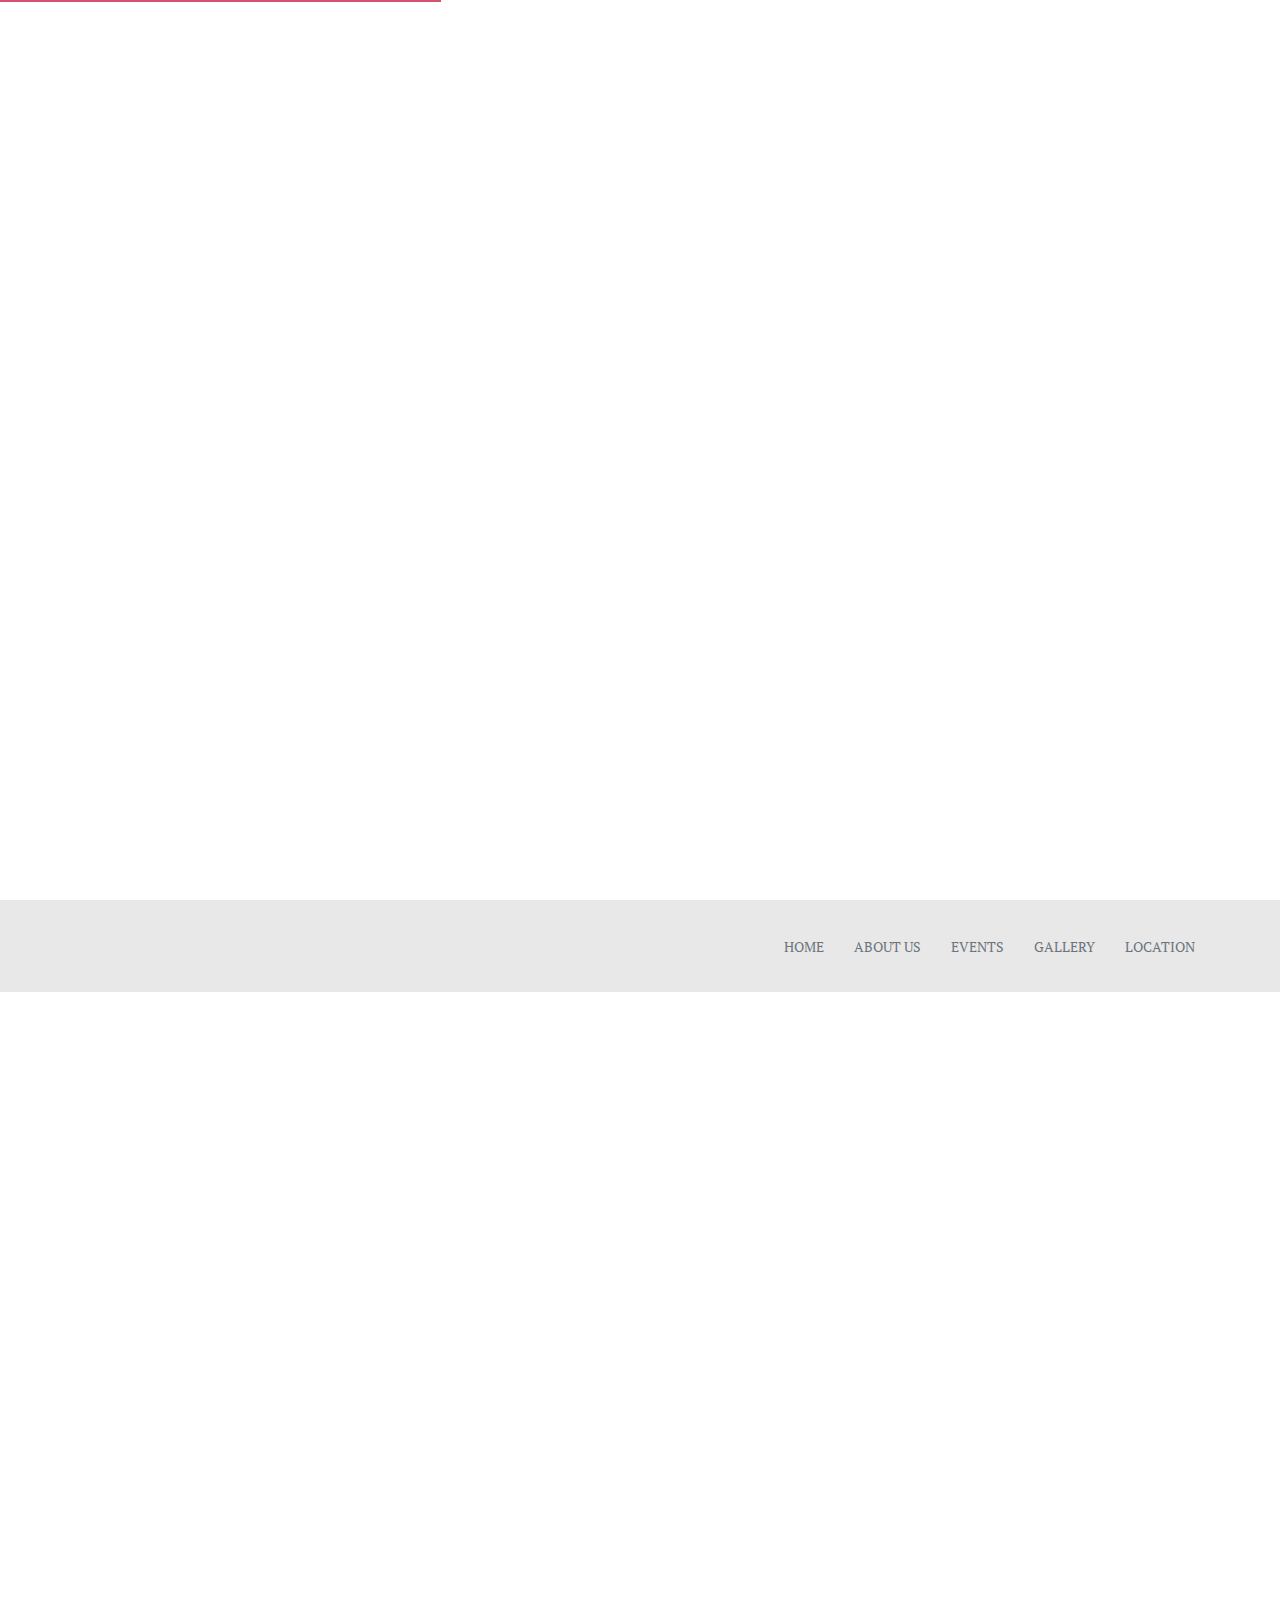
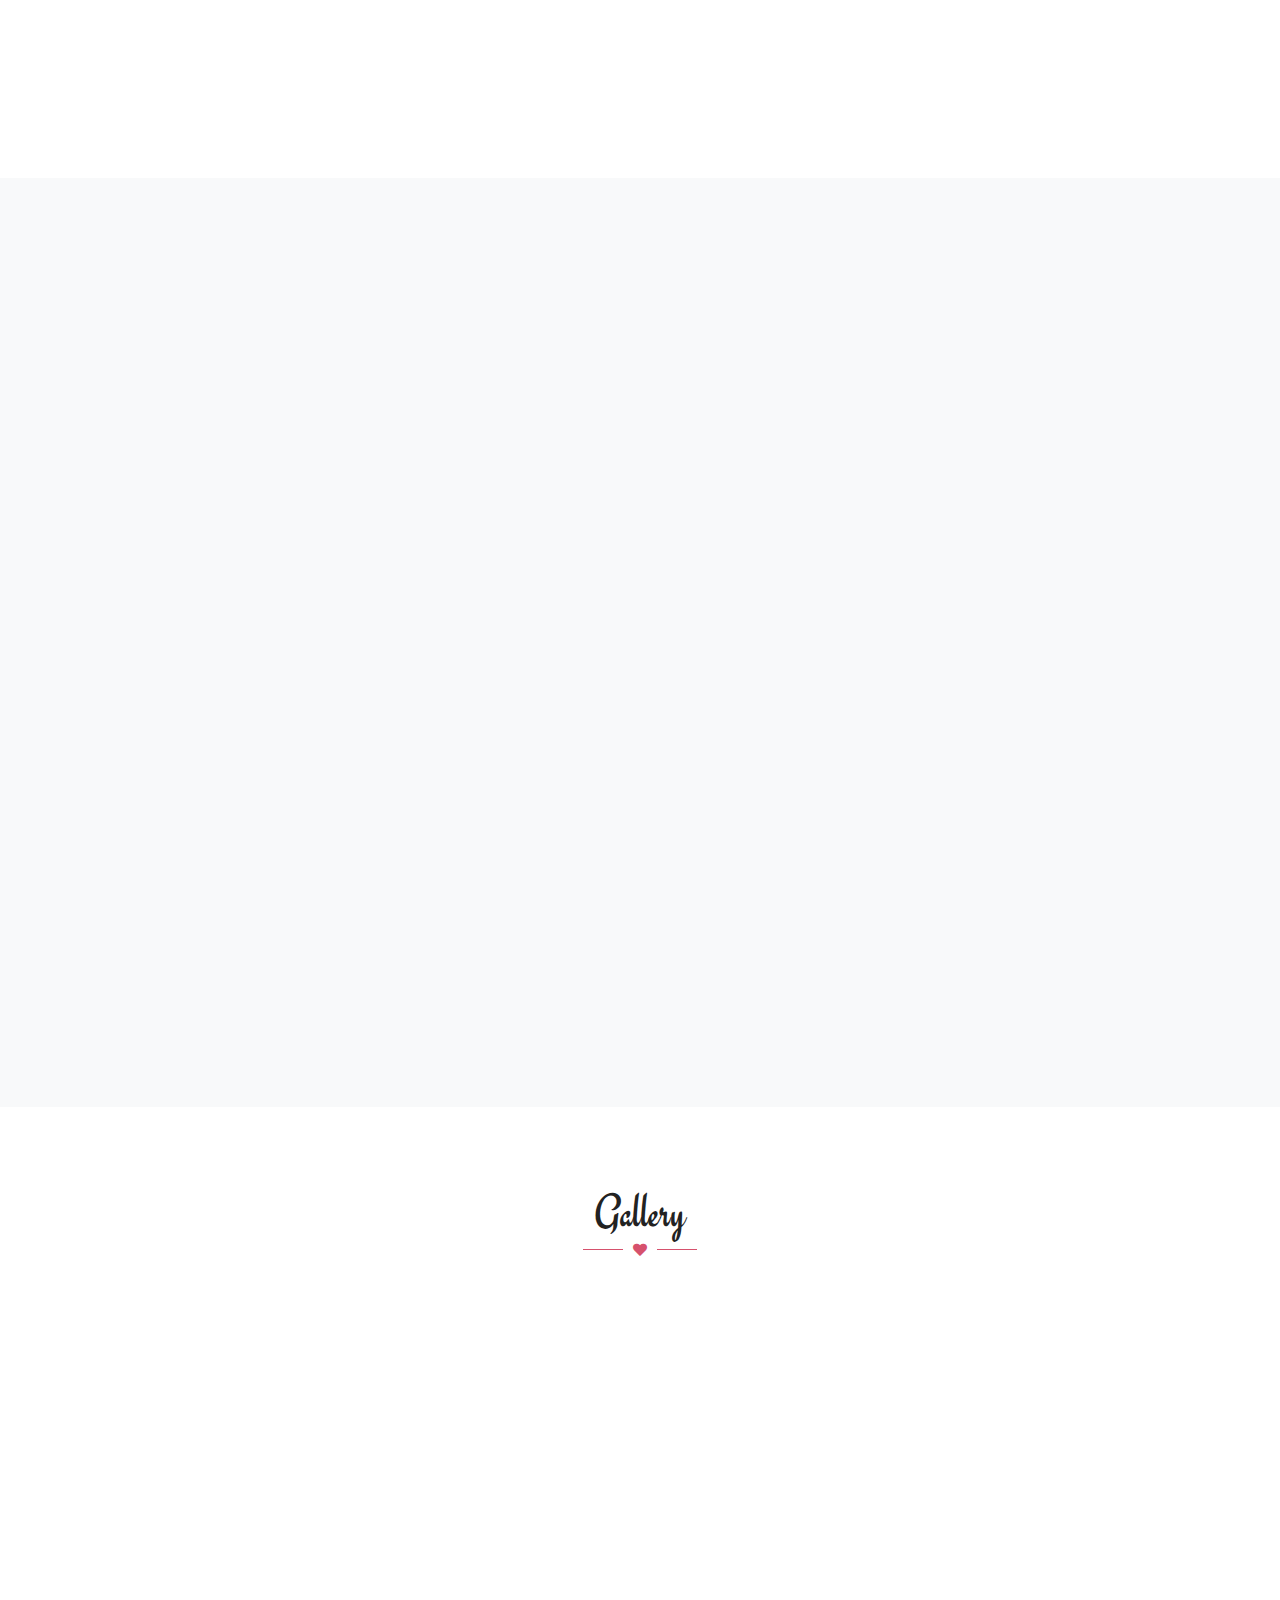
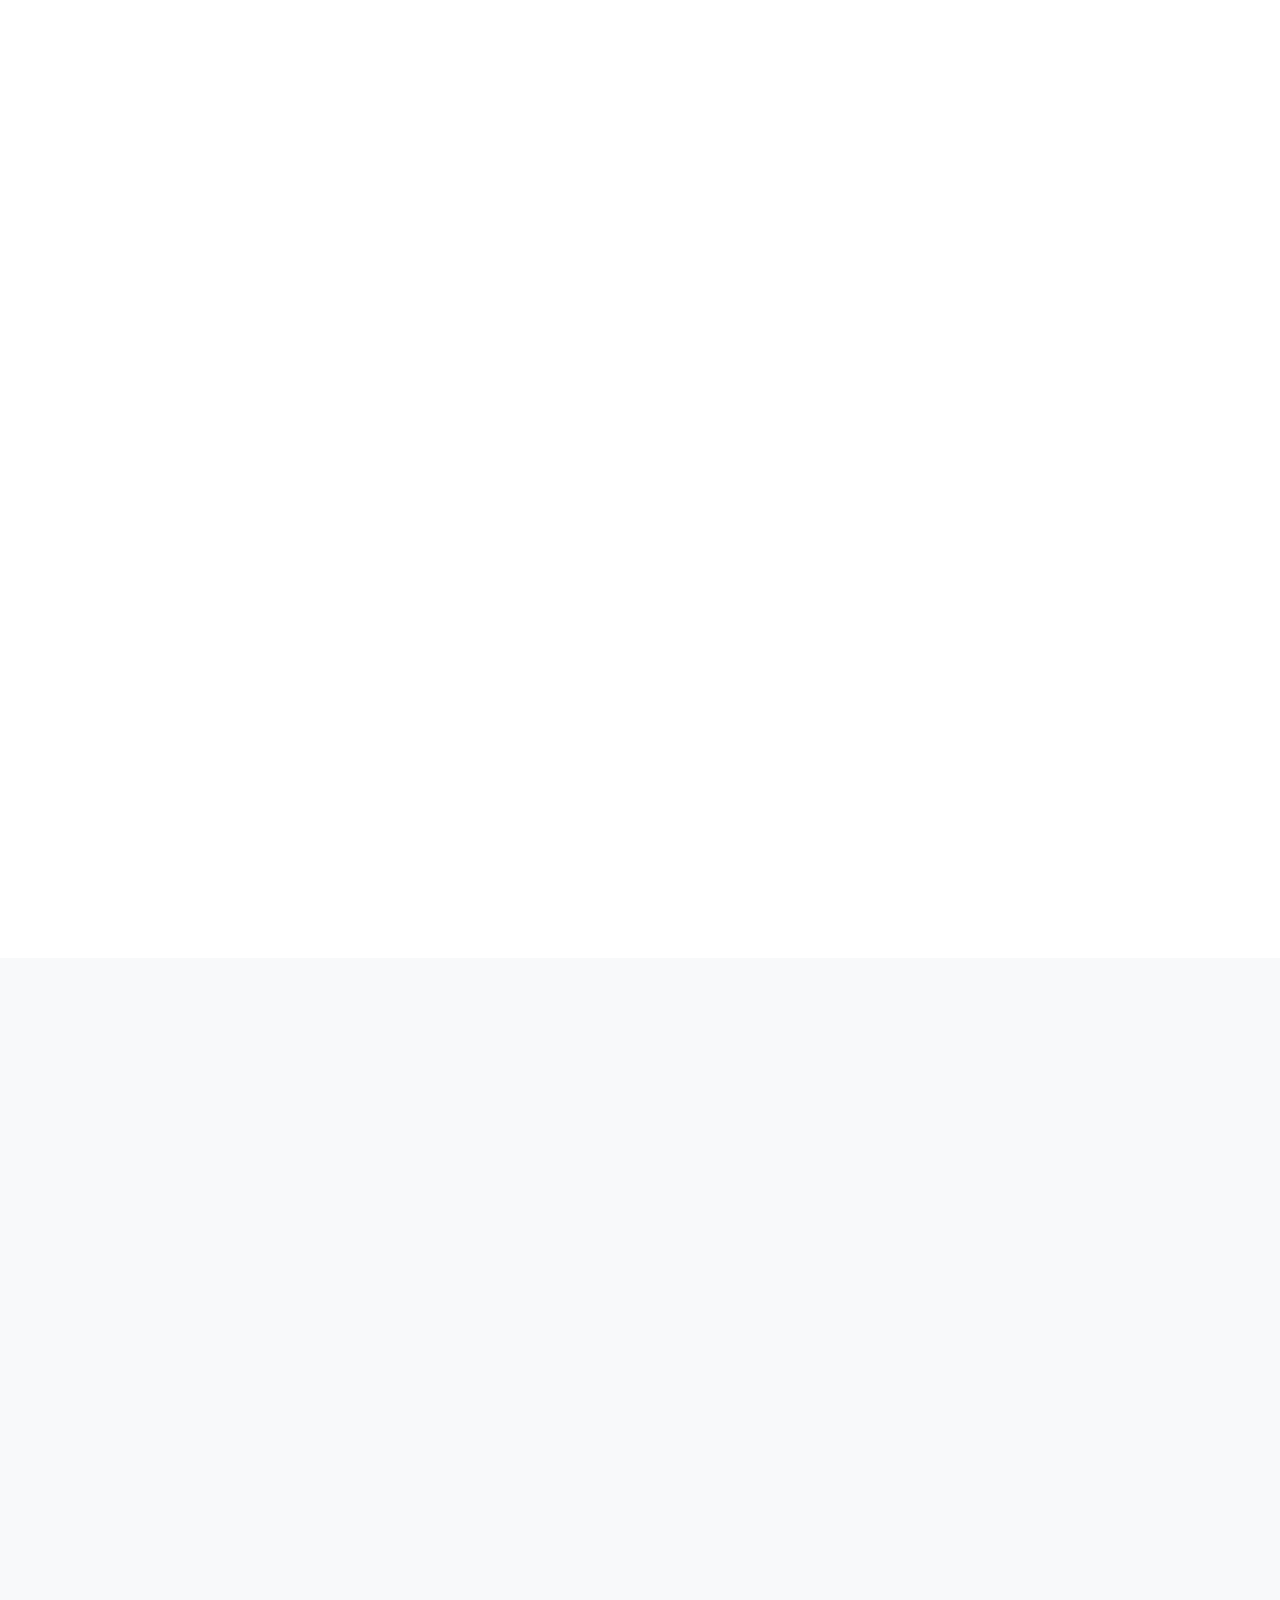
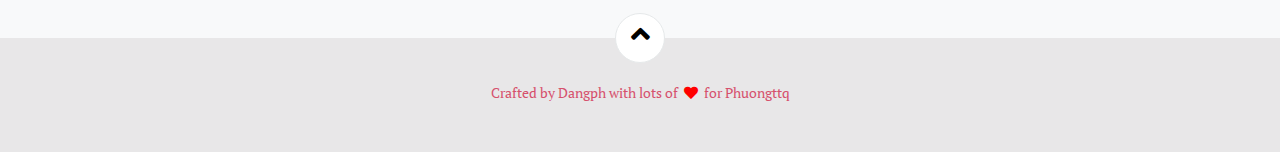
<file: index.html>
<!DOCTYPE html>
<html>

<head>
	<meta charset="utf-8">
	<meta name="viewport" content="width=device-width, initial-scale=1.0">
	<meta name="description" content="marriage">
	<meta name="author" content="Justin Grimes">
	<title>Hai Dang &amp; Quynh Phuong</title>
	<link rel="shortcut icon" href="imagess/favicon/favicon2.ico">

	<!-- Pace Loader -->
	<script src="js/pace.min.js"></script>
	<link href="css/pace.css" rel="stylesheet" />

	<!-- Bootstrap -->
	<link href="css/bootstrap.css" rel="stylesheet">

	<!-- Custom CSS -->
	<link href="css/style.css" rel="stylesheet">

	<!-- Superslides CSS -->
	<link href="css/superslides.css" rel="stylesheet">

	<!-- Countdown CSS -->
	<link href="css/countdown.css" rel="stylesheet">

	<!-- Owl Carousel stylesheet -->
	<link href="css/owl.carousel.css" rel="stylesheet">

	<!-- Owl Carousel Default Theme -->
	<link href="css/owl.theme.css" rel="stylesheet">

	<!-- Fancybox -->
	<link href="css/jquery.fancybox.css" rel="stylesheet">

	<!-- Google Fonts -->
	<link href="http://fonts.googleapis.com/css?family=pacifico%7CPT+Serif%7CEngagement%7COpen+Sans:800" rel="stylesheet">

	<link href='https://fonts.googleapis.com/css?family=Alex Brush' rel='stylesheet'>

	<!-- Font Awesome Icons -->
	<link href="fontawesome/css/all.css" rel="stylesheet">

	<!-- Pretty Box -->
	<link href="css/prettyPhoto.css" rel="stylesheet">

	<!-- HTML5 shiv and Respond.js IE8 support of HTML5 elements and media queries -->
	<!--[if lt IE 9]>
		<script src="js/html5shiv.js"></script>
		<script src="js/respond.min.js"></script>
		<![endif]-->


</head>

<body>

	<a id="home"></a>

	<!-- ========== BANNER START ========== -->

	<div id="slides">
		<div class="slides-container">
			<img src="imagess/home/hoxanh_ngoi.jpg" alt="" />
			<!-- <img src="imagess/home/hoxanh.jpg" alt="" /> -->
			<img src="imagess/home/bienxanh.jpg" alt="" />
			<img src="imagess/home/vaydo.jpg" alt="" />
		</div>
		<div class="tint">
			<div class="welcome text-center" data-scroll-reveal="enter from the top after 2s">
				<h2 class="h2-header">
					<p><span></span><i class="fa fa-heart"></i><span></span></p>
					November 17, 2019
				</h2>
				<h1 class="h1-name">
					<div class="col-xs-6 col-sm-6 col-md-6">
						Hai </br> Dang
					</div>
					<div class="col-xs-6 col-sm-6 col-md-6">
						Quynh </br> Phuong
					</div>
				</h1>
				<!-- <p>are getting married</p> -->

			</div>
			<div class="text-center">
				<div class=" countdown text-center" data-scroll-reveal="enter from the bottom after 2.5s"></div>
			</div>

		</div>

	</div>

	<!-- ========== BANNER END ========== -->

	<!-- ========== MENU START ========== -->

	<div class="navbar navbar-default">
		<div class="container">
			<div class="navbar-header">
				<button type="button" class="navbar-toggle" data-toggle="collapse" data-target=".navbar-collapse">
					<span class="icon-bar"></span>
					<span class="icon-bar"></span>
					<span class="icon-bar"></span>
				</button>
				<!-- <a class="navbar-brand" href="index.html">#ggw14 -->
				<!--<img src="images/logo.png" alt="" class="img-responsive" />--></a>
			</div>
			<div class="navbar-collapse collapse">
				<ul class="nav navbar-nav navbar-right">
					<li><a href="#home">Home</a></li>
					<li><a href="#about">About Us</a></li>
					<!-- <li><a href="#explain">Intro</a></li> -->
					<!--<li><a href="#story">Our Story</a></li>-->
					<!--<li class="dropdown">
							<a href="#" class="dropdown-toggle" data-toggle="dropdown">People <b class="caret"></b></a>
							<ul class="dropdown-menu">
								<li><a href="index.html#people">Most Important People</a></li>
								<li><a href="person1.html">Justin Grimes</a></li>
								<li><a href="person2.html">Ann Galloway</a></li>
							</ul>
						</li>-->
					<li><a href="#events">Events</a></li>
					<li><a href="#gallery">Gallery</a></li>
					<li><a href="#location">Location</a></li>
				</ul>
			</div>
		</div>
	</div>

	<!-- ========== MENU END ========== -->

	<!-- ========== ABOUT US START ========== -->

	<section id="about">
		<div class="container text-center">
			<div class="row">
				<div class="col-sm-12 heading" data-scroll-reveal>
					<h2>About Us</h2>
					<p><span></span><i class="fa fa-heart"></i><span></span></p>
				</div>
			</div>
			<div class="row">
				<div class="col-sm-6" data-scroll-reveal="enter from the left">
					<a href="" class="justgrimes img-circle img-responsive"></a>
					<h5>Phạm Hải Đăng</h5>
					<div class="mobile-divider"><span></span><i class="fa fa-heart"></i><span></span></div>
				</div>
				<div class="col-sm-6" data-scroll-reveal="enter from the right after 0.5s">
					<a href="" class="amgallow img-circle img-responsive"></a>
					<h5>Trần Thị Quỳnh Phương</h5>
				</div>
			</div>
		</div>
	</section>

	<!-- ========== ABOUT US END ========== -->

	<!-- ========== EVENTS START ========== -->

	<section class="events section-padding" id="events" style="background: #f8f9fa !important;">
		<div class="container">
			<div class="row text-center">
				<div class="col-sm-12 heading" data-scroll-reveal>
					<h2>Events</h2>
					<p><span></span><i class="fa fa-heart"></i><span></span></p>
				</div>
			</div>
			<div class="row">
				<div class="col-sm-6" data-scroll-reveal="enter from the left">
					<div>
						<div class="main_events">Lễ Vu Quy</div>
						<div class="time">07H30 Chủ nhật Ngày 17 Tháng 11 Năm 2019</div>
						<div class="chinese_time">(Tức ngày 21 tháng 10 năm Kỷ Hợi)</div>
						<div class="event_content">
							<a href="https://goo.gl/maps/XT1PTYKae5nTHJaFA" target="_blank">
								Tại tư gia nhà gái</br>Số 602 Lạc Long Quân, Phường Nhật Tân</br>Quận Tây Hồ, TP Hà Nội
							</a>
						</div>
						</br>
						<div class="heading text-center">
							<p><span></span><i class="fa fa-heart fa-heart-red"></i><span></span></p>
						</div>
						<div>
							<div class="main_events">Tiệc cưới nhà gái</div>
							<div class="time">10H30 Thứ 7 Ngày 16 Tháng 11 Năm 2019</div>
							<div class="chinese_time">(Tức ngày 20 tháng 10 năm Kỷ Hợi)</div>
							<div class="event_content">
								<a href="https://goo.gl/maps/aG5FPCJhHHHuemdE6" target="_blank">
									Tại trung tâm hội nghị tiệc cưới ForeverMark </br>Số 614 Lạc Long Quân, Phường Nhật
									Tân</br>Quận Tây Hồ, TP Hà Nội
								</a>
							</div>
						</div>
						<div class="heading text-center">
							<p><span></span><i class="fa fa-heart fa-heart-red"></i><span></span></p>
						</div>
						<div class="row section-padding">
							<div class="text-center">
								<a class="btn btn-accent btn-small" data-toggle="modal" data-target="#dc-modal-bride">
									<div class="card_link">
										<i class="fa fa-barcode"></i>&nbsp;&nbsp;Thiệp mời
									</div>
								</a>
							</div>
						</div>
					</div>
				</div>
				<div class="mobile-divider"><span></span><i class="fa fa-heart"></i><span></span></div>
				<div class="col-sm-6" data-scroll-reveal="enter from the right">
					<div>
						<div class="main_events">Lễ Thành Hôn</div>
						<div class="time">10H00 Chủ nhật Ngày 17 Tháng 11 Năm 2019</div>
						<div class="chinese_time">(Tức ngày 21 tháng 10 năm Kỷ Hợi)</div>
						<div class="event_content">
							<a href="https://goo.gl/maps/ddahFPbaPZXmfZDz8" target="_blank">
								Tại tư gia nhà trai</br>Thôn Một Thượng, Xã Thắng Lợi</br>Huyện Thường Tín, TP Hà Nội
							</a>
						</div>
						</br>
						<div class="heading text-center">
							<p><span></span><i class="fa fa-heart fa-heart-red"></i><span></span></p>
						</div>
						<div>
							<div class="main_events">Tiệc cưới nhà trai</div>
							<div class="time">10H30 Chủ nhật Ngày 17 Tháng 11 Năm 2019</div>
							<div class="chinese_time">(Tức ngày 21 tháng 10 năm Kỷ Hợi)</div>

							<div class="event_content">
								<a href="https://goo.gl/maps/q2K2sK4sk8YcDJt7A" target="_blank">
									Tại nhà văn hóa</br>Thôn Một Thượng, Xã Thắng Lợi</br>Huyện Thường Tín, TP Hà Nội
								</a>
							</div>
						</div>
						<div class="heading text-center">
							<p><span></span><i class="fa fa-heart fa-heart-red"></i><span></span></p>
						</div>
						<div class="row section-padding">
							<div class="text-center card_link">
								<a class="btn btn-accent btn-small" data-toggle="modal" data-target="#dc-modal-groom">
									<div class="card_link">
										<i class="fa fa-barcode"></i>&nbsp;&nbsp;Thiệp mời
									</div>
								</a>
							</div>
						</div>
					</div>
				</div>

				<!--<div class="row">
					<div class="col-xs-12 section-border section-padding">
					</div>
				</div>-->
			</div>

			<div id="dc-modal-bride" class="modal fade" tabindex="-1" role="dialog">
				<div class="modal-dialog modal-lg">
					<div class="modal-content">
						<div class="modal-body">
							<button type="button" class="close" data-dismiss="modal" aria-label="Close"><span>×</span>
							</button>
							<img src="imagess/card/bride.jpg" alt="" style="width:100%;max-width:100%">
						</div>
					</div><!-- /.modal-content -->
				</div><!-- /.modal-dialog -->
			</div><!-- /.modal -->

			<div id="dc-modal-groom" class="modal fade" tabindex="-1" role="dialog">
				<div class="modal-dialog modal-lg">
					<div class="modal-content">
						<div class="modal-body">
							<button type="button" class="close" data-dismiss="modal" aria-label="Close"><span>×</span>
							</button>
							<img src="imagess/card/groom.jpg" alt="" style="width:100%;max-width:100">
						</div>
					</div><!-- /.modal-content -->
				</div><!-- /.modal-dialog -->
			</div>
			<!-- /.modal-->
		</div>

	</section>
	<!-- ========== EVENTS END ========== -->

	<!-- ========== GALLERY START ========== -->

	<section id="gallery">
		<div class="container text-center">
			<div class="row">
				<div class="col-sm-12 heading">
					<h2>Gallery</h2>
					<p><span></span><i class="fa fa-heart"></i><span></span></p>
				</div>
			</div>
			<div class="row">
				<ul class="gallery">
					<div class="col-sm-12 heading" data-scroll-reveal>
						<li class="col-xs-4 col-sm-4 col-md-4">
							<a href="imagess/album/01.jpg" class="fancybox hover-effect" data-fancybox-group="group">
								<img src="imagess/album/01.jpg" class="img-rounded img-responsive" alt="" />
								<span class="img-rounded">
									<i class="fa fa-search fa-3x"></i>
								</span>
							</a>
						</li>
						<li class="col-xs-4 col-sm-4 col-md-4">
							<a href="imagess/album/02.jpg" class="fancybox hover-effect" data-fancybox-group="group">
								<img src="imagess/album/02.jpg" class="img-rounded img-responsive" alt="" />
								<span class="img-rounded">
									<i class="fa fa-search fa-3x"></i>
								</span>
							</a>
						</li>
						<li class="col-xs-4 col-sm-4 col-md-4">
							<a href="imagess/album/03.jpg" class="fancybox hover-effect" data-fancybox-group="group">
								<img src="imagess/album/03.jpg" class="img-rounded img-responsive" alt="" />
								<span class="img-rounded">
									<i class="fa fa-search fa-3x"></i>
								</span>
							</a>
						</li>
					</div>
					<div class="col-sm-12 heading" data-scroll-reveal>
						<li class="col-xs-4 col-sm-4 col-md-4">
							<a href="imagess/album/04.jpg" class="fancybox hover-effect" data-fancybox-group="group">
								<img src="imagess/album/04.jpg" class="img-rounded img-responsive" alt="" />
								<span class="img-rounded">
									<i class="fa fa-search fa-3x"></i>
								</span>
							</a>
						</li>
						<li class="col-xs-4 col-sm-4 col-md-4">
							<a href="imagess/album/05.jpg" class="fancybox hover-effect" data-fancybox-group="group">
								<img src="imagess/album/05.jpg" class="img-rounded img-responsive" alt="" />
								<span class="img-rounded">
									<i class="fa fa-search fa-3x"></i>
								</span>
							</a>
						</li>
						<li class="col-xs-4 col-sm-3 col-md-4">
							<a href="imagess/album/06.jpg" class="fancybox hover-effect" data-fancybox-group="group">
								<img src="imagess/album/06.jpg" class="img-rounded img-responsive" alt="" />
								<span class="img-rounded">
									<i class="fa fa-search fa-3x"></i>
								</span>
							</a>
						</li>
					</div>
					<div class="col-sm-12 heading" data-scroll-reveal>
						<li class="col-xs-4 col-sm-3 col-md-4">
							<a href="imagess/album/07.jpg" class="fancybox hover-effect" data-fancybox-group="group">
								<img src="imagess/album/07.jpg" class="img-rounded img-responsive" alt="" />
								<span class="img-rounded">
									<i class="fa fa-search fa-3x"></i>
								</span>
							</a>
						</li>
						<li class="col-xs-4 col-sm-3 col-md-4">
							<a href="imagess/album/08.jpg" class="fancybox hover-effect" data-fancybox-group="group">
								<img src="imagess/album/08.jpg" class="img-rounded img-responsive" alt="" />
								<span class="img-rounded">
									<i class="fa fa-search fa-3x"></i>
								</span>
							</a>
						</li>
						<li class="col-xs-4 col-sm-3 col-md-4">
							<a href="imagess/album/09.jpg" class="fancybox hover-effect" data-fancybox-group="group">
								<img src="imagess/album/09.jpg" class="img-rounded img-responsive" alt="" />
								<span class="img-rounded">
									<i class="fa fa-search fa-3x"></i>
								</span>
							</a>
						</li>
					</div>
					<div class="col-sm-12 heading" data-scroll-reveal>
						<li class="col-xs-4 col-sm-3 col-md-4">
							<a href="imagess/album/10.jpg" class="fancybox hover-effect" data-fancybox-group="group">
								<img src="imagess/album/10.jpg" class="img-rounded img-responsive" alt="" />
								<span class="img-rounded">
									<i class="fa fa-search fa-3x"></i>
								</span>
							</a>
						</li>
						<li class="col-xs-4 col-sm-3 col-md-4">
							<a href="imagess/album/11.jpg" class="fancybox hover-effect" data-fancybox-group="group">
								<img src="imagess/album/11.jpg" class="img-rounded img-responsive" alt="" />
								<span class="img-rounded">
									<i class="fa fa-search fa-3x"></i>
								</span>
							</a>
						</li>
						<li class="col-xs-4 col-sm-3 col-md-4">
							<a href="imagess/album/12.jpg" class="fancybox hover-effect" data-fancybox-group="group">
								<img src="imagess/album/12.jpg" class="img-rounded img-responsive" alt="" />
								<span class="img-rounded">
									<i class="fa fa-search fa-3x"></i>
								</span>
							</a>
						</li>
					</div>
					<div class="col-sm-12 heading" data-scroll-reveal>
						<li class="col-xs-4 col-sm-3 col-md-4">
							<a href="imagess/album/13.jpg" class="fancybox hover-effect" data-fancybox-group="group">
								<img src="imagess/album/13.jpg" class="img-rounded img-responsive" alt="" />
								<span class="img-rounded">
									<i class="fa fa-search fa-3x"></i>
								</span>
							</a>
						</li>
						<li class="col-xs-4 col-sm-3 col-md-4">
							<a href="imagess/album/14.jpg" class="fancybox hover-effect" data-fancybox-group="group">
								<img src="imagess/album/14.jpg" class="img-rounded img-responsive" alt="" />
								<span class="img-rounded">
									<i class="fa fa-search fa-3x"></i>
								</span>
							</a>
						</li>
						<li class="col-xs-4 col-sm-3 col-md-4">
							<a href="imagess/album/15.jpg" class="fancybox hover-effect" data-fancybox-group="group">
								<img src="imagess/album/15.jpg" class="img-rounded img-responsive" alt="" />
								<span class="img-rounded">
									<i class="fa fa-search fa-3x"></i>
								</span>
							</a>
						</li>
					</div>
				</ul>
			</div>
		</div>
	</section>

	<!-- ========== GALLERY END ========== -->

	<!-- ========== LOCATION START ========== -->
	<!--
		<section id="location">


			<script type="text/javascript" src="https://maps.googleapis.com/maps/api/js?key=AIzaSyDoRMxiPsqJ9SUuaK1KsCAjd3gqnecjlBw&amp;sensor=false"></script>
			<script type="text/javascript">

				function initialize() {

					// Create an array of styles.
					var styles = [
					  {
					    "stylers": [
					      { "saturation": -100 },
					      { "gamma": 1 }
					    ]
					  },{
					    "featureType": "water",
					    "stylers": [
					      { "lightness": -12 }
					    ]
					  }
					];

					// Create a new StyledMapType object, passing it the array of styles,
					// as well as the name to be displayed on the map type control.
					var styledMap = new google.maps.StyledMapType(styles,
					{name: "Styled Map"});


								var mapOptions = {
									scrollwheel: false,
									zoom: 12,
									center: new google.maps.LatLng(38.920822, -77.035714),
					mapTypeControlOptions: {
					  mapTypeIds: [google.maps.MapTypeId.ROADMAP, 'map_style']
					}
					}
					var map = new google.maps.Map(document.getElementById('map-canvas'), mapOptions);

					//Associate the styled map with the MapTypeId and set it to display.
					map.mapTypes.set('map_style', styledMap);
					map.setMapTypeId('map_style');

					setMarkers(map, places);
				}

				var places = [
					['Location1', 38.920822, -77.035714, 1],
					['Location2', 38.910197, -77.038134, 1],
					['Location3', 41.663938, -83.555212, 1],
					['Location4', 39.465833, -81.108333, 1],
					['Location5', 45.523452, -122.676207, 1]
				];

				function setMarkers(map, locations) {
					// Add markers to the map
					var image = {
						url: 'images/map-marker.png',
						// This marker is 40 pixels wide by 42 pixels tall.
						size: new google.maps.Size(62, 58),
						// The origin for this image is 0,0.
						origin: new google.maps.Point(0,0),
						// The anchor for this image is the base of the pin at 20,42.
						anchor: new google.maps.Point(20, 58)
					};

					for (var i = 0; i < locations.length; i++) {
						var place = locations[i];
						var myLatLng = new google.maps.LatLng(place[1], place[2]);
						var marker = new google.maps.Marker({
							position: myLatLng,
							map: map,
							icon: image,
							title: place[0],
							zIndex: place[3],
							animation: google.maps.Animation.DROP
						});

						var contentString = "Some content";
						google.maps.event.addListener(marker, "click", function() {
							infowindow.setContent(this.html);
							infowindow.open(map, this);
						});
					}
				}

				google.maps.event.addDomListener(window, 'load', initialize);
			</script>

			<div id="map-canvas"></div>
-->
	<!-- ========== LOCATION END ========== -->

	<!-- ========== RSVP START ========== -->
	<!--
			<div id="rsvp" class="text-center" data-scroll-reveal>
				<div class="heading">
					<h2>RSVP</h2>
					<p><span></span><i class="fa fa-heart"></i><span></span></p>
				</div>

				<form action="https://docs.google.com/forms/d/15rlrGlc1qk10fjpZZqccFvP5hCd0Eg1gzwqRjBcEJEQ/formResponse" method="POST" id="ss-form" target="_self" onsubmit="">

				<div class="row">
					<div class="ss-form-question errorbox-good" role="listitem">
						<div dir="ltr" class="ss-item ss-item-required ss-text">
							<div class="ss-form-entry">
								<div class="form-group col-xs-12">Name
									<input type="text" name="entry.1995249611" value="" class="form-control"  id="entry_1995249611" dir="auto" aria-label="Name  " aria-required="true" required="" title="" placeholder="Ron Swanson">
								</div>
							</div>
						</div>
					</div>
				</div>

				<div class="row">
					<div class="ss-form-question errorbox-good" role="listitem">
						<div dir="ltr" class="ss-item ss-item-required ss-text">
							<div class="ss-form-entry">
								<div class="form-group col-xs-12">e-mail
									<input type="text" name="entry.2045656561" value="" class="form-control" id="entry_2045656561" dir="auto" aria-label="e-mail  " aria-required="true" required="" title="" placeholder="name@domain.com">
								</div>
							</div>
						</div>
					</div>
				</div>

				<div class="row">
					<div class="form-group col-xs-12">Number of guests
						<select name="entry.638643587" id="entry_638643587" aria-label="Number of guests  " aria-required="true" required="">
							<option value=""></option>
							<option value="1">1</option>
							<option value="2">2</option>
							<option value="3">3</option>
							<option value="4">4</option>
						</select>
					</div>


					<div class="form-group col-xs-12">I&#39;d like to attend...
						<select name="entry.1693422958" id="entry_1693422958" aria-label="I&#39;d like to attend...  ">
							<option value=""></option>
						
							<option value="Wedding (June 7)">Wedding (June 7)</option>
							<option value="Wedding + Reception (June 7)">Wedding + Reception (June 7)</option>
							<option value="DC Party (June 14)">DC Party (June 14)</option>
							<option value="WV Party (June 28)">WV Party (June 28)</option>
							<option value="Toledo Party (July 4th)">Toledo Party (July 4th)</option>
						
						</select>
					</div>
				</div>

				<input type="hidden" name="draftResponse" value="[,,&quot;4272531519012790176&quot;]">
				<input type="hidden" name="pageHistory" value="0">
				<input type="hidden" name="fbzx" value="4272531519012790176">

				<div class="row">
					<input type="submit" name="submit" value="Submit" id="ss-submit" class="btn btn-lg" >
				</div>
			</form>
		</div>


				<form action="https://docs.google.com/forms/d/15rlrGlc1qk10fjpZZqccFvP5hCd0Eg1gzwqRjBcEJEQ/formResponse" method="POST" id="ss-form" target="_self" onsubmit="" role="form">
					<div class="row">
						<div class="form-group col-xs-12">
							<label for="input-name">Name</label>
							<input type="text" class="form-control" id="input-name" placeholder="John Doe">
						</div>
					</div>
					<div class="row">
						<div class="form-group col-xs-12">
							<label for="input-email">Email</label>
							<input type="email" class="form-control" id="input-email" placeholder="name@domain.com">
						</div>
					</div>
					<div class="row">
						<div class="form-group col-xs-6">
							<label for="select-guests">Guests</label>
							<select class="form-control" id="select-guests">
								<option>1</option>
								<option>2</option>
								<option>3</option>
								<option>4</option>
							</select>
						</div>
						<div class="form-group col-xs-6">
							<label for="select-attending">I am attending...</label>
							<select class="form-control" id="select-attending">
								<option>DC Reception</option>
								<option>DC Park Wedding</option>
								<option>DC Wedding Reception</option>
								<option>DC Party</option>
								<option>Toledo Party</option>
								<option>WV Farm Party</option>
								<option>West Coast Honeymoon</option>
							</select>
						</div>
					</div>
					<div class="row">
						<button type="submit" class="btn btn-lg" onclick="getData();">I'm attending</button>
					</div>
				</form> 
			</div>
	</section>
	-->
	<!-- ========== RSVP END ========== -->



	<!-- ========== REGISTRY START ========== -->

	<!-- <section id="registry" style="background: #f5f4ec;">
			<div class="container text-center">
				<div class="row">
					<div class="col-sm-12" data-scroll-reveal>
						<p>We are registered at</p>
					</div>
				</div>
			</div>
			</div>
		</section> -->

	<!-- ========== REGISTRY END ========== -->

	<!-- ========== PLAYLIST START ========== -->
	<!--
		<section id="playlist" style="background: #f5f4ec;">
			<div class="container text-center">
				<div class="row">
					<div class="col-sm-12 heading" data-scroll-reveal>
						<h2>The Playlist</h2>
						<p><span></span><i class="fa fa-heart"></i><span></span></p>
					</div>
				</div>

			<iframe src="https://embed.spotify.com/?uri=spotify:user:justgrimes:playlist:1MNn1WSQ0mFtUHFVchy4kw" width="300" height="380" frameborder="0" allowtransparency="true"></iframe>
			</div>
		</section>
		-->
	<!-- ========== PLAYLIST END ========== -->

	<section class="locations section-padding" id="locations" style="background: #f8f9fa !important;">
		<div class="container text-center">
			<div class="row">
				<div class="col-sm-12 heading" data-scroll-reveal>
					<h2>Location</h2>
					<p><span></span><i class="fa fa-heart"></i><span></span></p>
				</div>
			</div>
			<div class="row">
				<div class="col-md-6" data-scroll-reveal="enter from the left">
					<iframe
						src="https://www.google.com/maps/embed?pb=!1m18!1m12!1m3!1d6132.324531709233!2d105.81283705881292!3d21.07589702428334!2m3!1f0!2f0!3f0!3m2!1i1024!2i768!4f13.1!3m3!1m2!1s0x3135aaedb44e4a39%3A0x557186bc1307ae97!2zNjAyIEzhuqFjIExvbmcgUXXDom4sIE5o4bqtdCBUw6JuLCBUw6J5IEjhu5MsIEjDoCBO4buZaSwgVmlldG5hbQ!5e0!3m2!1sen!2s!4v1571934890277!5m2!1sen!2s"
						width="500" height="400" frameborder="0" style="border:0;" allowfullscreen=""></iframe>
					<div class="mobile-divider"><span></span><i class="fa fa-heart"></i><span></span></div>
				</div>
				<div class="col-md-6" data-scroll-reveal="enter from the right after 0.5s">
					<iframe
						src="https://www.google.com/maps/embed?pb=!1m14!1m8!1m3!1d1864.6070273063406!2d105.878377!3d20.823061!3m2!1i1024!2i768!4f13.1!3m3!1m2!1s0x3135b1544cd47209%3A0xd470a65a0331fc6b!2zTmjDoCBWxINuIEjDs2EgVGjDtG4gTeG7mXQgVGjGsOG7o25n!5e0!3m2!1sen!2s!4v1571966596996!5m2!1sen!2s"
						width="500" height="400" frameborder="0" style="border:0;" allowfullscreen=""></iframe>
				</div>
			</div>
		</div>
	</section>

	<!-- ========== FOOTER START ========== -->
	<div class="navbar-footer" style="background: #E8E7E8 !important;">
		<div class="container">
			<!-- <div class="navbar-collapse collapse"> -->
			<div class="text-center content">
				<!-- <h2> -->
				<span class="to-top-wrapper"><a href="#home" class="to-top"><i class="fa fa-angle-up"></i></a></span>
				<!-- </h2> -->
				<div class="footer_note">
					Crafted by Dangph with lots of &nbsp;<span class="fa fa-heart fa-beat heart"></span>&nbsp; for
					Phuongttq
				</div>
			</div>
			<!-- </div> -->
		</div>
	</div>
	<!-- <footer>
			<div class="container">
				<div class="row text-center">
					<div class="col-sm-12" data-scroll-reveal>
						<p>Crafted by Dangph with lots of <span class="fa fa-heart pulse2"></span> for Phuongttq</p>
					</div>
				</div>
			</div>
		</footer> -->

	<!-- ========== FOOTER END ========== -->

	<!-- Modernizr Plugin -->
	<script src="js/modernizr.custom.97074.js"></script>

	<!-- jQuery (necessary for Bootstrap's JavaScript plugins) -->
	<script src="js/jquery-1.10.2.min.js"></script>

	<!-- Bootstrap Plugins -->
	<script src="js/bootstrap.min.js"></script>

	<!-- Retina Plugin -->
	<script src="js/retina-1.1.0.min.js"></script>

	<!-- Superslides Plugin -->
	<script src="js/jquery.easing.1.3.js"></script>
	<script src="js/jquery.animate-enhanced.min.js"></script>
	<script src="js/jquery.superslides.js"></script>

	<!-- Countdown Plugin -->
	<script src="js/jquery.plugin.min.js"></script>
	<script src="js/jquery.countdown.min.js"></script>

	<!-- Scrolly Plugin -->
	<script src="js/jquery.scrolly.js"></script>

	<!-- CountTo Plugin -->
	<script src="js/jquery.countTo.js"></script>

	<!-- Owl Carousel Plugin -->
	<script src="js/owl.carousel.js"></script>

	<!-- Fancybox Plugin -->
	<script src="js/jquery.fancybox.js"></script>

	<!-- Scroll Reveal Plugin -->
	<script src="js/scrollReveal.js"></script>

	<!-- jQuery Settings -->
	<script src="js/settings.js"></script>

	<!-- PrettyPhoto Settings -->
	<script src="js/jquery.prettyPhoto.js"></script>

	<script type="text/javascript" charset="utf-8">
		$(document).ready(function () {
			$("a[rel^='prettyPhoto']").prettyPhoto();
		});
	</script>
</body>

</html>
</file>
<file: css/pace.css>
.pace {
  background: #fff;
  height: 100%;
  left: 0;
  position: fixed;
  top: 0;
  width: 100%;
  z-index: 99999;
  transition: all .5s ease;
  -moz-transition: all .5s ease;
  -webkit-transition: all .5s ease;
  -o-transition: all .5s ease;
}

.pace .pace-progress {
  background: #d6516d;
  position: absolute;
  z-index: 2000;
  top: 0;
  left: 0;
  height: 2px;

  -webkit-transition: width 1s;
  -moz-transition: width 1s;
  -o-transition: width 1s;
  transition: width 1s;
}

.pace-inactive {
  top: -100%;
}
</file>
<file: css/style.css>
/*!
* Perfect Couple - Wedding Site Theme
* Copyright 2014 Marcin Banaszek, Coffeecream Themes
*/

/* GLOBAL STYLES
=========================================================================================*/

body {
	overflow-x: hidden;
}

.inner {
	padding-top: 97px;
}

h1 {
	color: #fff;
	font-family: 'Engagement', cursive;
	font-weight: normal;
	margin: 0;
}

h2 {
	font-family: 'Engagement', cursive;
	font-weight: normal;
	margin: 0;
}

h3,
h4,
h5,
h6 {
	margin: 3em 0;
	letter-spacing: 0.2em;
	text-transform: uppercase;
}

h6 {
	color: #d6516d;
}

.x {
	font-size: 2em;
}

a,
button {
	transition: all .5s ease;
	-moz-transition: all .5s ease;
	-webkit-transition: all .5s ease;
	-o-transition: all .5s ease;
}

a:hover {
	text-decoration: none;
}

p {
	margin: 0 0 1em;
}

hr {
	border-top: 3px solid #eee;
	margin: 30px 0;
}

img {
	display: inline-block !important;
}

section {
	padding: 80px 0;
}

.btn {
	font-family: "Open Sans", sans-serif;
	letter-spacing: 0.3em;
	text-transform: uppercase;
}

.btn-lg {
	font-size: 1em;
	padding: 15px 30px;
}

/* MAIN BANNER
=========================================================================================*/

.tint {
	background: -moz-linear-gradient(-45deg, rgba(214, 81, 110, 0.2) 0%, rgba(214, 81, 110, 0.2) 1%, rgba(82, 178, 189, 0.2) 100%);
	/* FF3.6+ */
	background: -webkit-gradient(linear, left top, right bottom, color-stop(0%, rgba(214, 81, 110, 0.2)), color-stop(1%, rgba(214, 81, 110, 0.2)), color-stop(100%, rgba(82, 178, 189, 0.2)));
	/* Chrome,Safari4+ */
	background: -webkit-linear-gradient(-45deg, rgba(214, 81, 110, 0.2) 0%, rgba(214, 81, 110, 0.2) 1%, rgba(82, 178, 189, 0.2) 100%);
	/* Chrome10+,Safari5.1+ */
	background: -o-linear-gradient(-45deg, rgba(214, 81, 110, 0.2) 0%, rgba(214, 81, 110, 0.2) 1%, rgba(82, 178, 189, 0.2) 100%);
	/* Opera 11.10+ */
	background: -ms-linear-gradient(-45deg, rgba(214, 81, 110, 0.2) 0%, rgba(214, 81, 110, 0.2) 1%, rgba(82, 178, 189, 0.2) 100%);
	/* IE10+ */
	background: linear-gradient(135deg, rgba(214, 81, 110, 0.2) 0%, rgba(214, 81, 110, 0.2) 1%, rgba(82, 178, 189, 0.2) 100%);
	/* W3C */
	filter: progid:DXImageTransform.Microsoft.gradient(startColorstr='#33d6516e', endColorstr='#3352b2bd', GradientType=1);
	/* IE6-9 fallback on horizontal gradient */
	display: block;
	height: 100%;
	left: 0;
	position: absolute;
	top: 0;
	width: 100%;
	z-index: 100;
}

.welcome {
	color: #fff;
	display: block;
	margin: 0 auto;
	position: absolute;
	top: 10%;
	width: 100%;
	-webkit-transform: translateY(-33%);
	-moz-transform: translateY(-33%);
	-ms-transform: translateY(-33%);
	-o-transform: translateY(-33%);
	transform: translateY(-33%);
}

.welcome p {
	font-size: 18px;
	letter-spacing: 0.4em;
	margin: 0;
	text-transform: uppercase;
}

.welcome span {
	border: 0;
	border-top: 1px solid #fff;
	display: inline-block;
	margin: 6px 10px;
	width: 150px;
}

.welcome i {
	font-size: 18px;
}

/* COUNTDOWN
=========================================================================================*/

.countdown {
	opacity: 1 !important;
	bottom: 10px;
	left: 0;
	right: 0;
	margin: auto;
	position: absolute;
	display: inline-block;
	width: 450px;
	z-index: 100;
	text-align: center;
}

/* NAVBAR
=========================================================================================*/

.navbar {
	border-radius: 0;
	text-transform: uppercase;
}

.navbar.fixed {
	left: 0;
	position: fixed;
	top: 0;
	width: 100%;
	z-index: 1000;
}

.navbar-brand {
	padding: 20px 15px;
	font-size: auto;
	line-height: auto;
}

.navbar-default .navbar-toggle:hover,
.navbar-default .navbar-toggle:focus {
	background: none !important;
}

.dropdown-menu {
	padding: 0;
}

.dropdown-menu>li>a {
	padding: 7px 20px;
	text-transform: none;
}

/* HEADINGS
=========================================================================================*/

.heading {
	padding-bottom: 30px;
}

.heading span {
	border: 0;
	border-top: 1px solid #d6516d;
	display: inline-block;
	margin: 5px 10px;
	width: 40px;
}

.heading i {
	color: #d6516d;
}

/* MAIN BANNER
=========================================================================================*/

.mobile-divider {
	display: none;
	color: #d6516d;
}

.hover-effect {
	display: inline-block;
	position: relative;
}

.hover-effect span {
	background: #d6516d;
	color: #fff;
	display: block;
	height: 0;
	left: 50%;
	opacity: 0;
	overflow: hidden;
	position: absolute;
	top: 50%;
	width: 0;
	transition: all .2s ease;
	-moz-transition: all .2s ease;
	-webkit-transition: all .2s ease;
	-o-transition: all .2s ease;
}

.hover-effect:hover span {
	height: 100%;
	left: 0;
	opacity: 0.8;
	top: 0;
	width: 100%;
}

.justgrimes {
	width: 370px;
	height: 370px;
	display: block;
	display: inline-block;
	position: relative;
	background: transparent url('../imagess/home/DSC09731.JPG') center top no-repeat;
}

.justgrimes:hover {
	background-image: url('../images/justin2.jpg');
}

.amgallow {
	width: 370px;
	height: 370px;
	display: block;
	display: inline-block;
	position: relative;
	background: transparent url('../imagess/home/VIE_1276.JPG') center top no-repeat;
}

.amgallow:hover {
	background-image: url('../images/ann2.jpg');
}

.hover-effect i {
	left: 50%;
	margin: -20px 0 0 -20px;
	position: absolute;
	top: 0;
	transition: all .3s ease;
	-moz-transition: all .3s ease;
	-webkit-transition: all .3s ease;
	-o-transition: all .3s ease;
}

.hover-effect:hover i {
	top: 50%;
}

/* SOCIAL ICONS
=========================================================================================*/

.social-icons {
	list-style: none;
	padding: 1em 0;
}

.social-icons li {
	display: inline-block;
	margin: 0 2px;
}

.social-icons a {
	color: #333;
	border: 1px solid #333;
	border-radius: 50%;
	display: block;
	height: 30px;
	line-height: 30px;
	width: 30px;
}

.social-icons a:hover {
	border: 1px solid #d6516d;
	color: #d6516d;
}

/* PEOPLE & ACCOMMODATION
=========================================================================================*/

#people h5,
#accommodation h5 {
	margin: 0 0 8px;
}

#people h6,
#accommodation h6 {
	margin: 0 0 15px;
}

.row-margin {
	margin-bottom: 60px;
}

/* EVENTS & BLOG
=========================================================================================*/

.blog-short {
	background: #fff;
	border-radius: 5px;
	margin-bottom: 30px;
	overflow: hidden;
	padding-bottom: 20px;
}

.blog-short h5,
.blog-short h6,
.blog-short p {
	padding: 0 30px;
}

.blog-short h5 {
	margin-bottom: 10px;
}

.blog-short h6 {
	margin-top: 0;
}

.post {
	padding-bottom: 80px;
}

.post-header {
	border-bottom: 1px solid #ddd;
	color: #222;
	line-height: 1.5em;
	margin: 0 0 0.5em;
	padding: 0 0 1em;
}

.post-header span {
	color: #d6516d;
}

.post-meta {
	color: #ccc;
	margin-bottom: 1.5em;
}

.post-meta span {
	margin-right: 15px;
}

.post-meta i {
	margin-right: 7px;
}

.post-intro {
	margin-bottom: 2em;
}

.comments {
	border-top: 1px solid #ddd;
	margin-top: 80px;
	padding-top: 80px;
}

.media {
	border-top: 1px solid #ddd;
	margin-top: 30px !important;
	padding-top: 30px;
}

.media-photo {
	max-width: 25%;
}

/* FUN FACTS
=========================================================================================*/

#facts {
	overflow: hidden;
	position: relative;
}

#facts .parallax {
	background: url(http://placehold.it/1600x1600.jpg);
	-webkit-background-size: cover;
	-moz-background-size: cover;
	-o-background-size: cover;
	background-size: cover;
	height: 100%;
	left: 0;
	position: absolute;
	top: 0;
	width: 100%;
}

#facts h3 {
	color: #fff;
	font-size: 60px;
	letter-spacing: normal;
	margin: 0;
}

#facts h6 {
	color: #000;
	margin: 0;
}

#facts .img-circle {
	background: #d6516d;
	height: 213px;
	padding-top: 60px;
}

/* GALLERY
=========================================================================================*/

.gallery {
	list-style: none;
	padding: 0;
}

.gallery li {
	padding-bottom: 30px;
}

/* LOCATION
=========================================================================================*/

#location {
	padding: 0;
	position: relative;
}

#map-canvas {
	height: 600px;
	width: 100%;
}

/* RSVP
=========================================================================================*/

#rsvp {
	background: #d6516d;
	border-radius: 8px;
	color: #222;
	margin-right: -470px;
	padding: 50px;
	position: absolute;
	right: 50%;
	top: 50px;
	width: 400px;
	z-index: 100;
}

#rsvp .heading {
	padding-bottom: 20px;
}

#rsvp .heading i {
	color: #fff;
}

#rsvp .heading span {
	border-color: #fff;
}

#rsvp .btn {
	background: #222;
	color: #fff;
	margin-top: 20px;
}

/* REGISTRY
=========================================================================================*/

#registry {
	letter-spacing: 0.2em;
	padding: 30px 0;
	text-transform: uppercase;
}

#registry .item {
	padding: 15px;
	text-align: center;
}

#registry .item a {
	border: 1px solid #ddd;
	display: block;
	height: 80px;
	padding: 15px;
	position: relative;
}

#registry .item span {
	display: inline-block;
	height: 100%;
	vertical-align: middle;
}

#registry .item img {
	max-height: 50px;
	vertical-align: middle;
}

/* FOOTER
=========================================================================================*/

footer {
	background: #dddddd;
	padding: 30px 0;
}

/* RESPONSIVE STYLES
=========================================================================================*/

/* Extra small devices (phones, less than 768px) */
/* No media query since this is the default in Bootstrap */

/* Large devices (large desktops, 1200px and up)
----------------------------------------------------------------------------------------*/
@media (min-width: 1200px) {

	#facts .img-circle {
		height: 263px;
		padding-top: 75px;
	}

	#facts h3 {
		font-size: 80px;
	}

	#rsvp {
		margin-right: -560px;
	}

}

/* Medium devices (desktops, 992px and up)
----------------------------------------------------------------------------------------*/
@media (max-width: 991px) {

	#facts .img-circle {
		height: 158px;
		padding: 37px 20px 0 20px;
	}

	#facts h3 {
		font-size: 50px;
	}

	#rsvp {
		margin-right: -360px;
	}

}

/* Small devices (tablets, 768px and up)
----------------------------------------------------------------------------------------*/
@media (max-width: 767px) {

	.btn {
		white-space: normal;
	}

	.text-left,
	.text-right,
	.col-sm-3 {
		text-align: center !important;
	}

	.mobile-divider {
		color: #000;
		display: block;
		margin: 30px 0;
		opacity: 0.1;
		text-align: center;
	}

	.mobile-divider span {
		border-top: 1px solid #000;
		display: inline-block;
		margin: 4px 10px;
		width: 90px;
	}

	h1 {
		font-size: 50px;
	}

	section {
		padding: 30px 0;
	}

	.welcome span {
		width: 90px;
	}

	.welcome {
		top: 20%;
		width: 100%;
	}

	.heading {
		padding-bottom: 30px;
	}

	.post {
		text-align: center;
	}

	.post-header {
		margin: 1em 0 0.5em;
		padding: 0 0 1em;
	}

	.post-header span {
		display: block;
	}

	.post-meta span {
		display: block;
		margin: 0;
	}

	.countdown {
		/* margin-left: 140px; */
		/* width: 280px; */
		opacity: 1 !important;
		bottom: 10px;
		left: 22%;
		right: 0;
		margin: auto;
		position: absolute;
		display: inline-block;
		width: 450px;
		z-index: 100;
		text-align: center;
	}

	.countdown-show5 .countdown-section {
		width: 51px !important;
	}

	.countdown-show4 .countdown-section {
		width: 51px !important;
	}


	.countdown-section {
		font-size: 70% !important;
		margin: 0 2px !important;
		padding: 0 0 10px !important;
	}

	#people h5,
	#accommodation h5 {
		margin: 20px 0 8px;
	}

	#facts .img-circle {
		height: 120px;
		margin: 10px auto;
		padding: 20px 20px 0 20px;
		width: 120px;
	}

	#facts h3 {
		font-size: 40px;
	}

	#facts h6 {
		font-size: 12px;
	}

	#map-canvas {
		height: 250px;
	}

	#rsvp {
		border-radius: 0;
		margin-right: 0;
		padding: 60px 15px;
		position: relative;
		right: auto;
		top: auto;
		width: 100%;
	}

}

.main_events {
	color: rgb(241, 18, 18);
	font-size: 30px;
	margin: 0px 0px 20px 0px;
	text-align: center;
}

.time {
	color: rgb(241, 18, 18);
	font-size: 18px;
	margin: 20px 0px 5px 0px;
	text-align: center;
}

.chinese_time {
	color: rgb(75, 75, 75);
	font-size: 15px;
	margin: 5px 0px 20px 0px;
	text-align: center;
}

.event_content {
	color: rgb(0, 0, 0) !important;
	font-size: 18px;
	font-weight: bold;
	margin: 20px 0px 20px 0px;
	text-align: center;
	line-height: 1.5;
}

.footer_note {
	color: #d6516d;
	margin: 0px 0px 50px 0px;
}

.to-top-wrapper {
	font-size: 30px;
	display: block;
	cursor: pointer;
	margin: -25px auto 20px;
	border-radius: 50%;
	width: 50px;
	height: 50px;
	border: 1px solid #E6E9EA;
	background: #fff;
}

.navbar-footer {
	background: #fff;
}

.fa-beat {
	animation: fa-beat 5s ease infinite;
}

@keyframes fa-beat {
	0% {
		transform: scale(1);
	}

	5% {
		transform: scale(1.35);
	}

	20% {
		transform: scale(1);
	}

	30% {
		transform: scale(1);
	}

	35% {
		transform: scale(1.35);
	}

	50% {
		transform: scale(1);
	}

	55% {
		transform: scale(1.35);
	}

	70% {
		transform: scale(1);
	}
}

.heart {
	color: red;
}

.h2-header {
	color: #fff;
}

.h1-name {
	margin: 30px 0 0 0;
	font-family: "Alex Brush" !important;
}

.card_link {
	color: #d6516d;
	text-decoration: none;
	font-size: 20px;
}
</file>
<file: css/superslides.css>
#slides {
  position: relative;
}
#slides .slides-container {
  display: none;
}
#slides .scrollable {
  *zoom: 1;
  position: relative;
  top: 0;
  left: 0;
  overflow-y: auto;
  -webkit-overflow-scrolling: touch;
  height: 100%;
}
#slides .scrollable:after {
  content: "";
  display: table;
  clear: both;
}

.slides-navigation {
  margin: 0 auto;
  position: absolute;
  z-index: 3;
  top: 46%;
  width: 100%;
}
.slides-navigation a {
  position: absolute;
  display: block;
}
.slides-navigation a.prev {
  left: 0;
}
.slides-navigation a.next {
  right: 0;
}

.slides-pagination {
  position: absolute;
  z-index: 3;
  bottom: 0;
  text-align: center;
  width: 100%;
}
.slides-pagination a {
  border: 2px solid #222;
  border-radius: 15px;
  width: 10px;
  height: 10px;
  display: -moz-inline-stack;
  display: inline-block;
  vertical-align: middle;
  *vertical-align: auto;
  zoom: 1;
  *display: inline;
  background-image: url("[data-uri]");
  margin: 2px;
  overflow: hidden;
  text-indent: -100%;
}
.slides-pagination a.current {
  background: #222;
}
</file>
<file: css/prettyPhoto.css>
div.pp_default .pp_top,div.pp_default .pp_top .pp_middle,div.pp_default .pp_top .pp_left,div.pp_default .pp_top .pp_right,div.pp_default .pp_bottom,div.pp_default .pp_bottom .pp_left,div.pp_default .pp_bottom .pp_middle,div.pp_default .pp_bottom .pp_right{height:13px}
div.pp_default .pp_top .pp_left{background:url(../images/prettyPhoto/default/sprite.png) -78px -93px no-repeat}
div.pp_default .pp_top .pp_middle{background:url(../images/prettyPhoto/default/sprite_x.png) top left repeat-x}
div.pp_default .pp_top .pp_right{background:url(../images/prettyPhoto/default/sprite.png) -112px -93px no-repeat}
div.pp_default .pp_content .ppt{color:#f8f8f8}
div.pp_default .pp_content_container .pp_left{background:url(../images/prettyPhoto/default/sprite_y.png) -7px 0 repeat-y;padding-left:13px}
div.pp_default .pp_content_container .pp_right{background:url(../images/prettyPhoto/default/sprite_y.png) top right repeat-y;padding-right:13px}
div.pp_default .pp_next:hover{background:url(../images/prettyPhoto/default/sprite_next.png) center right no-repeat;cursor:pointer}
div.pp_default .pp_previous:hover{background:url(../images/prettyPhoto/default/sprite_prev.png) center left no-repeat;cursor:pointer}
div.pp_default .pp_expand{background:url(../images/prettyPhoto/default/sprite.png) 0 -29px no-repeat;cursor:pointer;width:28px;height:28px}
div.pp_default .pp_expand:hover{background:url(../images/prettyPhoto/default/sprite.png) 0 -56px no-repeat;cursor:pointer}
div.pp_default .pp_contract{background:url(../images/prettyPhoto/default/sprite.png) 0 -84px no-repeat;cursor:pointer;width:28px;height:28px}
div.pp_default .pp_contract:hover{background:url(../images/prettyPhoto/default/sprite.png) 0 -113px no-repeat;cursor:pointer}
div.pp_default .pp_close{width:30px;height:30px;background:url(../images/prettyPhoto/default/sprite.png) 2px 1px no-repeat;cursor:pointer}
div.pp_default .pp_gallery ul li a{background:url(../images/prettyPhoto/default/default_thumb.png) center center #f8f8f8;border:1px solid #aaa}
div.pp_default .pp_social{margin-top:7px}
div.pp_default .pp_gallery a.pp_arrow_previous,div.pp_default .pp_gallery a.pp_arrow_next{position:static;left:auto}
div.pp_default .pp_nav .pp_play,div.pp_default .pp_nav .pp_pause{background:url(../images/prettyPhoto/default/sprite.png) -51px 1px no-repeat;height:30px;width:30px}
div.pp_default .pp_nav .pp_pause{background-position:-51px -29px}
div.pp_default a.pp_arrow_previous,div.pp_default a.pp_arrow_next{background:url(../images/prettyPhoto/default/sprite.png) -31px -3px no-repeat;height:20px;width:20px;margin:4px 0 0}
div.pp_default a.pp_arrow_next{left:52px;background-position:-82px -3px}
div.pp_default .pp_content_container .pp_details{margin-top:5px}
div.pp_default .pp_nav{clear:none;height:30px;width:110px;position:relative}
div.pp_default .pp_nav .currentTextHolder{font-family:Georgia;font-style:italic;color:#999;font-size:11px;left:75px;line-height:25px;position:absolute;top:2px;margin:0;padding:0 0 0 10px}
div.pp_default .pp_close:hover,div.pp_default .pp_nav .pp_play:hover,div.pp_default .pp_nav .pp_pause:hover,div.pp_default .pp_arrow_next:hover,div.pp_default .pp_arrow_previous:hover{opacity:0.7}
div.pp_default .pp_description{font-size:11px;font-weight:700;line-height:14px;margin:5px 50px 5px 0}
div.pp_default .pp_bottom .pp_left{background:url(../images/prettyPhoto/default/sprite.png) -78px -127px no-repeat}
div.pp_default .pp_bottom .pp_middle{background:url(../images/prettyPhoto/default/sprite_x.png) bottom left repeat-x}
div.pp_default .pp_bottom .pp_right{background:url(../images/prettyPhoto/default/sprite.png) -112px -127px no-repeat}
div.pp_default .pp_loaderIcon{background:url(../images/prettyPhoto/default/loader.gif) center center no-repeat}
div.light_rounded .pp_top .pp_left{background:url(../images/prettyPhoto/light_rounded/sprite.png) -88px -53px no-repeat}
div.light_rounded .pp_top .pp_right{background:url(../images/prettyPhoto/light_rounded/sprite.png) -110px -53px no-repeat}
div.light_rounded .pp_next:hover{background:url(../images/prettyPhoto/light_rounded/btnNext.png) center right no-repeat;cursor:pointer}
div.light_rounded .pp_previous:hover{background:url(../images/prettyPhoto/light_rounded/btnPrevious.png) center left no-repeat;cursor:pointer}
div.light_rounded .pp_expand{background:url(../images/prettyPhoto/light_rounded/sprite.png) -31px -26px no-repeat;cursor:pointer}
div.light_rounded .pp_expand:hover{background:url(../images/prettyPhoto/light_rounded/sprite.png) -31px -47px no-repeat;cursor:pointer}
div.light_rounded .pp_contract{background:url(../images/prettyPhoto/light_rounded/sprite.png) 0 -26px no-repeat;cursor:pointer}
div.light_rounded .pp_contract:hover{background:url(../images/prettyPhoto/light_rounded/sprite.png) 0 -47px no-repeat;cursor:pointer}
div.light_rounded .pp_close{width:75px;height:22px;background:url(../images/prettyPhoto/light_rounded/sprite.png) -1px -1px no-repeat;cursor:pointer}
div.light_rounded .pp_nav .pp_play{background:url(../images/prettyPhoto/light_rounded/sprite.png) -1px -100px no-repeat;height:15px;width:14px}
div.light_rounded .pp_nav .pp_pause{background:url(../images/prettyPhoto/light_rounded/sprite.png) -24px -100px no-repeat;height:15px;width:14px}
div.light_rounded .pp_arrow_previous{background:url(../images/prettyPhoto/light_rounded/sprite.png) 0 -71px no-repeat}
div.light_rounded .pp_arrow_next{background:url(../images/prettyPhoto/light_rounded/sprite.png) -22px -71px no-repeat}
div.light_rounded .pp_bottom .pp_left{background:url(../images/prettyPhoto/light_rounded/sprite.png) -88px -80px no-repeat}
div.light_rounded .pp_bottom .pp_right{background:url(../images/prettyPhoto/light_rounded/sprite.png) -110px -80px no-repeat}
div.dark_rounded .pp_top .pp_left{background:url(../images/prettyPhoto/dark_rounded/sprite.png) -88px -53px no-repeat}
div.dark_rounded .pp_top .pp_right{background:url(../images/prettyPhoto/dark_rounded/sprite.png) -110px -53px no-repeat}
div.dark_rounded .pp_content_container .pp_left{background:url(../images/prettyPhoto/dark_rounded/contentPattern.png) top left repeat-y}
div.dark_rounded .pp_content_container .pp_right{background:url(../images/prettyPhoto/dark_rounded/contentPattern.png) top right repeat-y}
div.dark_rounded .pp_next:hover{background:url(../images/prettyPhoto/dark_rounded/btnNext.png) center right no-repeat;cursor:pointer}
div.dark_rounded .pp_previous:hover{background:url(../images/prettyPhoto/dark_rounded/btnPrevious.png) center left no-repeat;cursor:pointer}
div.dark_rounded .pp_expand{background:url(../images/prettyPhoto/dark_rounded/sprite.png) -31px -26px no-repeat;cursor:pointer}
div.dark_rounded .pp_expand:hover{background:url(../images/prettyPhoto/dark_rounded/sprite.png) -31px -47px no-repeat;cursor:pointer}
div.dark_rounded .pp_contract{background:url(../images/prettyPhoto/dark_rounded/sprite.png) 0 -26px no-repeat;cursor:pointer}
div.dark_rounded .pp_contract:hover{background:url(../images/prettyPhoto/dark_rounded/sprite.png) 0 -47px no-repeat;cursor:pointer}
div.dark_rounded .pp_close{width:75px;height:22px;background:url(../images/prettyPhoto/dark_rounded/sprite.png) -1px -1px no-repeat;cursor:pointer}
div.dark_rounded .pp_description{margin-right:85px;color:#fff}
div.dark_rounded .pp_nav .pp_play{background:url(../images/prettyPhoto/dark_rounded/sprite.png) -1px -100px no-repeat;height:15px;width:14px}
div.dark_rounded .pp_nav .pp_pause{background:url(../images/prettyPhoto/dark_rounded/sprite.png) -24px -100px no-repeat;height:15px;width:14px}
div.dark_rounded .pp_arrow_previous{background:url(../images/prettyPhoto/dark_rounded/sprite.png) 0 -71px no-repeat}
div.dark_rounded .pp_arrow_next{background:url(../images/prettyPhoto/dark_rounded/sprite.png) -22px -71px no-repeat}
div.dark_rounded .pp_bottom .pp_left{background:url(../images/prettyPhoto/dark_rounded/sprite.png) -88px -80px no-repeat}
div.dark_rounded .pp_bottom .pp_right{background:url(../images/prettyPhoto/dark_rounded/sprite.png) -110px -80px no-repeat}
div.dark_rounded .pp_loaderIcon{background:url(../images/prettyPhoto/dark_rounded/loader.gif) center center no-repeat}
div.dark_square .pp_left,div.dark_square .pp_middle,div.dark_square .pp_right,div.dark_square .pp_content{background:#000}
div.dark_square .pp_description{color:#fff;margin:0 85px 0 0}
div.dark_square .pp_loaderIcon{background:url(../images/prettyPhoto/dark_square/loader.gif) center center no-repeat}
div.dark_square .pp_expand{background:url(../images/prettyPhoto/dark_square/sprite.png) -31px -26px no-repeat;cursor:pointer}
div.dark_square .pp_expand:hover{background:url(../images/prettyPhoto/dark_square/sprite.png) -31px -47px no-repeat;cursor:pointer}
div.dark_square .pp_contract{background:url(../images/prettyPhoto/dark_square/sprite.png) 0 -26px no-repeat;cursor:pointer}
div.dark_square .pp_contract:hover{background:url(../images/prettyPhoto/dark_square/sprite.png) 0 -47px no-repeat;cursor:pointer}
div.dark_square .pp_close{width:75px;height:22px;background:url(../images/prettyPhoto/dark_square/sprite.png) -1px -1px no-repeat;cursor:pointer}
div.dark_square .pp_nav{clear:none}
div.dark_square .pp_nav .pp_play{background:url(../images/prettyPhoto/dark_square/sprite.png) -1px -100px no-repeat;height:15px;width:14px}
div.dark_square .pp_nav .pp_pause{background:url(../images/prettyPhoto/dark_square/sprite.png) -24px -100px no-repeat;height:15px;width:14px}
div.dark_square .pp_arrow_previous{background:url(../images/prettyPhoto/dark_square/sprite.png) 0 -71px no-repeat}
div.dark_square .pp_arrow_next{background:url(../images/prettyPhoto/dark_square/sprite.png) -22px -71px no-repeat}
div.dark_square .pp_next:hover{background:url(../images/prettyPhoto/dark_square/btnNext.png) center right no-repeat;cursor:pointer}
div.dark_square .pp_previous:hover{background:url(../images/prettyPhoto/dark_square/btnPrevious.png) center left no-repeat;cursor:pointer}
div.light_square .pp_expand{background:url(../images/prettyPhoto/light_square/sprite.png) -31px -26px no-repeat;cursor:pointer}
div.light_square .pp_expand:hover{background:url(../images/prettyPhoto/light_square/sprite.png) -31px -47px no-repeat;cursor:pointer}
div.light_square .pp_contract{background:url(../images/prettyPhoto/light_square/sprite.png) 0 -26px no-repeat;cursor:pointer}
div.light_square .pp_contract:hover{background:url(../images/prettyPhoto/light_square/sprite.png) 0 -47px no-repeat;cursor:pointer}
div.light_square .pp_close{width:75px;height:22px;background:url(../images/prettyPhoto/light_square/sprite.png) -1px -1px no-repeat;cursor:pointer}
div.light_square .pp_nav .pp_play{background:url(../images/prettyPhoto/light_square/sprite.png) -1px -100px no-repeat;height:15px;width:14px}
div.light_square .pp_nav .pp_pause{background:url(../images/prettyPhoto/light_square/sprite.png) -24px -100px no-repeat;height:15px;width:14px}
div.light_square .pp_arrow_previous{background:url(../images/prettyPhoto/light_square/sprite.png) 0 -71px no-repeat}
div.light_square .pp_arrow_next{background:url(../images/prettyPhoto/light_square/sprite.png) -22px -71px no-repeat}
div.light_square .pp_next:hover{background:url(../images/prettyPhoto/light_square/btnNext.png) center right no-repeat;cursor:pointer}
div.light_square .pp_previous:hover{background:url(../images/prettyPhoto/light_square/btnPrevious.png) center left no-repeat;cursor:pointer}
div.facebook .pp_top .pp_left{background:url(../images/prettyPhoto/facebook/sprite.png) -88px -53px no-repeat}
div.facebook .pp_top .pp_middle{background:url(../images/prettyPhoto/facebook/contentPatternTop.png) top left repeat-x}
div.facebook .pp_top .pp_right{background:url(../images/prettyPhoto/facebook/sprite.png) -110px -53px no-repeat}
div.facebook .pp_content_container .pp_left{background:url(../images/prettyPhoto/facebook/contentPatternLeft.png) top left repeat-y}
div.facebook .pp_content_container .pp_right{background:url(../images/prettyPhoto/facebook/contentPatternRight.png) top right repeat-y}
div.facebook .pp_expand{background:url(../images/prettyPhoto/facebook/sprite.png) -31px -26px no-repeat;cursor:pointer}
div.facebook .pp_expand:hover{background:url(../images/prettyPhoto/facebook/sprite.png) -31px -47px no-repeat;cursor:pointer}
div.facebook .pp_contract{background:url(../images/prettyPhoto/facebook/sprite.png) 0 -26px no-repeat;cursor:pointer}
div.facebook .pp_contract:hover{background:url(../images/prettyPhoto/facebook/sprite.png) 0 -47px no-repeat;cursor:pointer}
div.facebook .pp_close{width:22px;height:22px;background:url(../images/prettyPhoto/facebook/sprite.png) -1px -1px no-repeat;cursor:pointer}
div.facebook .pp_description{margin:0 37px 0 0}
div.facebook .pp_loaderIcon{background:url(../images/prettyPhoto/facebook/loader.gif) center center no-repeat}
div.facebook .pp_arrow_previous{background:url(../images/prettyPhoto/facebook/sprite.png) 0 -71px no-repeat;height:22px;margin-top:0;width:22px}
div.facebook .pp_arrow_previous.disabled{background-position:0 -96px;cursor:default}
div.facebook .pp_arrow_next{background:url(../images/prettyPhoto/facebook/sprite.png) -32px -71px no-repeat;height:22px;margin-top:0;width:22px}
div.facebook .pp_arrow_next.disabled{background-position:-32px -96px;cursor:default}
div.facebook .pp_nav{margin-top:0}
div.facebook .pp_nav p{font-size:15px;padding:0 3px 0 4px}
div.facebook .pp_nav .pp_play{background:url(../images/prettyPhoto/facebook/sprite.png) -1px -123px no-repeat;height:22px;width:22px}
div.facebook .pp_nav .pp_pause{background:url(../images/prettyPhoto/facebook/sprite.png) -32px -123px no-repeat;height:22px;width:22px}
div.facebook .pp_next:hover{background:url(../images/prettyPhoto/facebook/btnNext.png) center right no-repeat;cursor:pointer}
div.facebook .pp_previous:hover{background:url(../images/prettyPhoto/facebook/btnPrevious.png) center left no-repeat;cursor:pointer}
div.facebook .pp_bottom .pp_left{background:url(../images/prettyPhoto/facebook/sprite.png) -88px -80px no-repeat}
div.facebook .pp_bottom .pp_middle{background:url(../images/prettyPhoto/facebook/contentPatternBottom.png) top left repeat-x}
div.facebook .pp_bottom .pp_right{background:url(../images/prettyPhoto/facebook/sprite.png) -110px -80px no-repeat}
div.pp_pic_holder a:focus{outline:none}
div.pp_overlay{background:#000;display:none;left:0;position:absolute;top:0;width:100%;z-index:9500}
div.pp_pic_holder{display:none;position:absolute;width:100px;z-index:10000}
.pp_content{height:40px;min-width:40px}
* html .pp_content{width:40px}
.pp_content_container{position:relative;text-align:left;width:100%}
.pp_content_container .pp_left{padding-left:20px}
.pp_content_container .pp_right{padding-right:20px}
.pp_content_container .pp_details{float:left;margin:10px 0 2px}
.pp_description{display:none;margin:0}
.pp_social{float:left;margin:0}
.pp_social .facebook{float:left;margin-left:5px;width:55px;overflow:hidden}
.pp_social .twitter{float:left}
.pp_nav{clear:right;float:left;margin:3px 10px 0 0}
.pp_nav p{float:left;white-space:nowrap;margin:2px 4px}
.pp_nav .pp_play,.pp_nav .pp_pause{float:left;margin-right:4px;text-indent:-10000px}
a.pp_arrow_previous,a.pp_arrow_next{display:block;float:left;height:15px;margin-top:3px;overflow:hidden;text-indent:-10000px;width:14px}
.pp_hoverContainer{position:absolute;top:0;width:100%;z-index:2000}
.pp_gallery{display:none;left:50%;margin-top:-50px;position:absolute;z-index:10000}
.pp_gallery div{float:left;overflow:hidden;position:relative}
.pp_gallery ul{float:left;height:35px;position:relative;white-space:nowrap;margin:0 0 0 5px;padding:0}
.pp_gallery ul a{border:1px rgba(0,0,0,0.5) solid;display:block;float:left;height:33px;overflow:hidden}
.pp_gallery ul a img{border:0}
.pp_gallery li{display:block;float:left;margin:0 5px 0 0;padding:0}
.pp_gallery li.default a{background:url(../images/prettyPhoto/facebook/default_thumbnail.gif) 0 0 no-repeat;display:block;height:33px;width:50px}
.pp_gallery .pp_arrow_previous,.pp_gallery .pp_arrow_next{margin-top:7px!important}
a.pp_next{background:url(../images/prettyPhoto/light_rounded/btnNext.png) 10000px 10000px no-repeat;display:block;float:right;height:100%;text-indent:-10000px;width:49%}
a.pp_previous{background:url(../images/prettyPhoto/light_rounded/btnNext.png) 10000px 10000px no-repeat;display:block;float:left;height:100%;text-indent:-10000px;width:49%}
a.pp_expand,a.pp_contract{cursor:pointer;display:none;height:20px;position:absolute;right:30px;text-indent:-10000px;top:10px;width:20px;z-index:20000}
a.pp_close{position:absolute;right:0;top:0;display:block;line-height:22px;text-indent:-10000px}
.pp_loaderIcon{display:block;height:24px;left:50%;position:absolute;top:50%;width:24px;margin:-12px 0 0 -12px}
#pp_full_res{line-height:1!important}
#pp_full_res .pp_inline{text-align:left}
#pp_full_res .pp_inline p{margin:0 0 15px}
div.ppt{color:#fff;display:none;font-size:17px;z-index:9999;margin:0 0 5px 15px}
div.pp_default .pp_content,div.light_rounded .pp_content{background-color:#fff}
div.pp_default #pp_full_res .pp_inline,div.light_rounded .pp_content .ppt,div.light_rounded #pp_full_res .pp_inline,div.light_square .pp_content .ppt,div.light_square #pp_full_res .pp_inline,div.facebook .pp_content .ppt,div.facebook #pp_full_res .pp_inline{color:#000}
div.pp_default .pp_gallery ul li a:hover,div.pp_default .pp_gallery ul li.selected a,.pp_gallery ul a:hover,.pp_gallery li.selected a{border-color:#fff}
div.pp_default .pp_details,div.light_rounded .pp_details,div.dark_rounded .pp_details,div.dark_square .pp_details,div.light_square .pp_details,div.facebook .pp_details{position:relative}
div.light_rounded .pp_top .pp_middle,div.light_rounded .pp_content_container .pp_left,div.light_rounded .pp_content_container .pp_right,div.light_rounded .pp_bottom .pp_middle,div.light_square .pp_left,div.light_square .pp_middle,div.light_square .pp_right,div.light_square .pp_content,div.facebook .pp_content{background:#fff}
div.light_rounded .pp_description,div.light_square .pp_description{margin-right:85px}
div.light_rounded .pp_gallery a.pp_arrow_previous,div.light_rounded .pp_gallery a.pp_arrow_next,div.dark_rounded .pp_gallery a.pp_arrow_previous,div.dark_rounded .pp_gallery a.pp_arrow_next,div.dark_square .pp_gallery a.pp_arrow_previous,div.dark_square .pp_gallery a.pp_arrow_next,div.light_square .pp_gallery a.pp_arrow_previous,div.light_square .pp_gallery a.pp_arrow_next{margin-top:12px!important}
div.light_rounded .pp_arrow_previous.disabled,div.dark_rounded .pp_arrow_previous.disabled,div.dark_square .pp_arrow_previous.disabled,div.light_square .pp_arrow_previous.disabled{background-position:0 -87px;cursor:default}
div.light_rounded .pp_arrow_next.disabled,div.dark_rounded .pp_arrow_next.disabled,div.dark_square .pp_arrow_next.disabled,div.light_square .pp_arrow_next.disabled{background-position:-22px -87px;cursor:default}
div.light_rounded .pp_loaderIcon,div.light_square .pp_loaderIcon{background:url(../images/prettyPhoto/light_rounded/loader.gif) center center no-repeat}
div.dark_rounded .pp_top .pp_middle,div.dark_rounded .pp_content,div.dark_rounded .pp_bottom .pp_middle{background:url(../images/prettyPhoto/dark_rounded/contentPattern.png) top left repeat}
div.dark_rounded .currentTextHolder,div.dark_square .currentTextHolder{color:#c4c4c4}
div.dark_rounded #pp_full_res .pp_inline,div.dark_square #pp_full_res .pp_inline{color:#fff}
.pp_top,.pp_bottom{height:20px;position:relative}
* html .pp_top,* html .pp_bottom{padding:0 20px}
.pp_top .pp_left,.pp_bottom .pp_left{height:20px;left:0;position:absolute;width:20px}
.pp_top .pp_middle,.pp_bottom .pp_middle{height:20px;left:20px;position:absolute;right:20px}
* html .pp_top .pp_middle,* html .pp_bottom .pp_middle{left:0;position:static}
.pp_top .pp_right,.pp_bottom .pp_right{height:20px;left:auto;position:absolute;right:0;top:0;width:20px}
.pp_fade,.pp_gallery li.default a img{display:none}
</file>
<file: css/countdown.css>
/* jQuery Countdown styles 2.0.0. */
.is-countdown {}



.countdown-row {
	clear: both;
	width: 100%;
	padding: 0px 2px;
	text-align: center;
}

.countdown-show1 .countdown-section {
	width: 98%;
}

.countdown-show2 .countdown-section {
	width: 48%;
}

.countdown-show3 .countdown-section {
	width: 32.5%;
}

.countdown-show4 .countdown-section {
	width: 100px;
}

.countdown-show5 .countdown-section {
	width: 79px;
}

.countdown-show6 .countdown-section {
	width: 16.25%;
}

.countdown-show7 .countdown-section {
	width: 14%;
}

.countdown-section {
	/* opacity: 0.3 !important; */
	background: rgba(255, 255, 255, 0.4);
	background: transparent\3;
	color: #d6516d;
	display: block;
	float: left;
	font-size: 100%;
	margin: 0 5px;
	padding: 10px 0;
	text-align: center;
	text-transform: uppercase;
}

.countdown-amount {
	color: #333;
	font-family: "Open Sans", sans-serif;
	font-size: 300%;
	font-weight: 900;
}

.countdown-period {
	display: block;
}

.countdown-descr {
	display: block;
	width: 100%;
}
</file>
